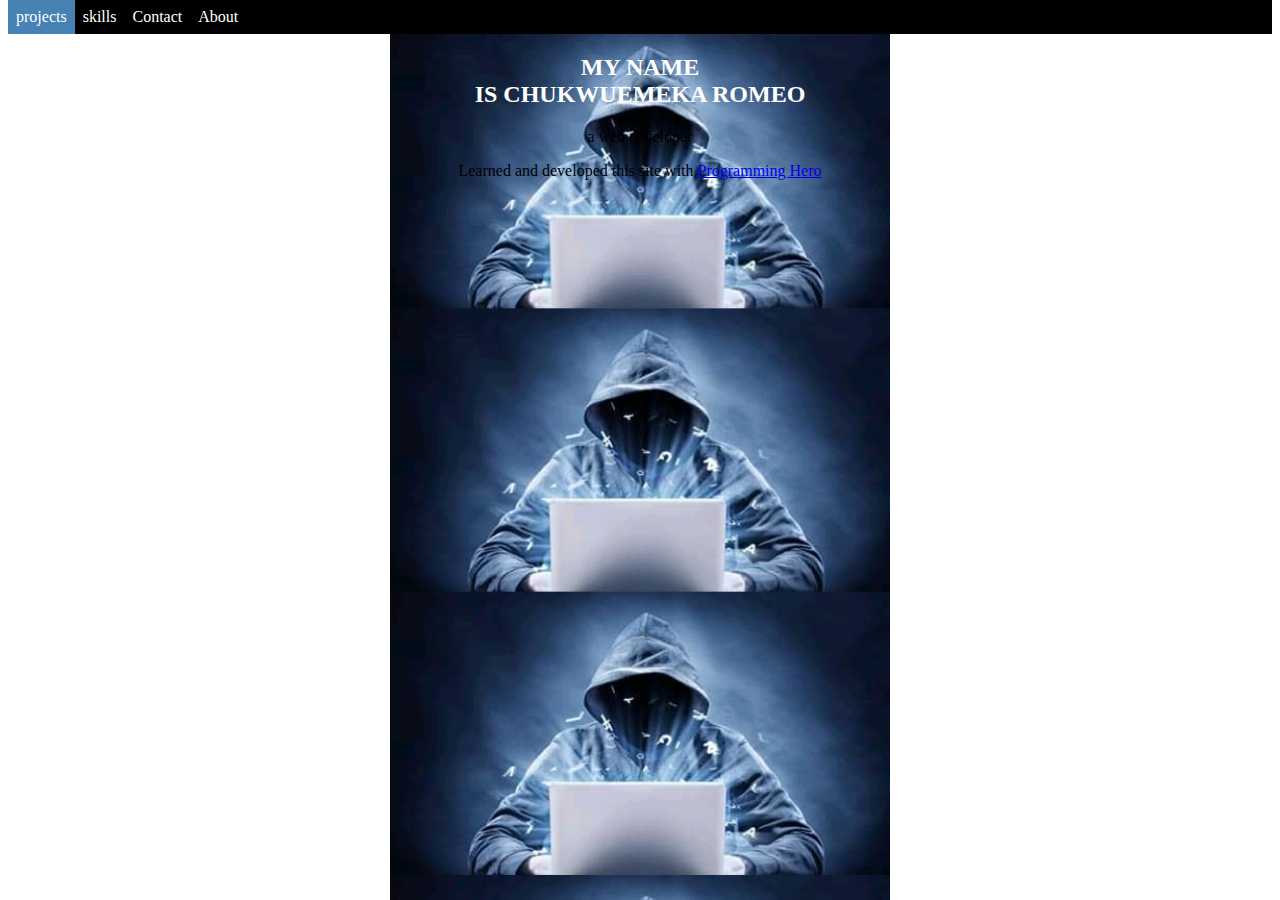
<file: index.html>
<!doctype html>
<html>
 <head> 
  <title>another</title> 
  <meta charset="utf-8"> 
  <meta name="viewport" content="width=device-width, initial-scale=1, user-scalable=no"> 
  <link rel="stylesheet" href="css/dope.css"> 
  <style>
    ul { list-style-type: none; 
    margin:0; 
    padding:0; 
    overflow: hidden; 
    background-color: black;
     } 
     li { float: left;
      }
       li a { display: block; 
       color: white; 
       text-align: center;
        padding: 8px 8px; 
        text-decoration: none; 
        } 
        li a:hover:not(.active) { 
        background-color: turquoise;
         } 
         .active { 
         background-color: steelblue; 
         } 
         
         </style> 
 </head> 
 <body> 
  <ul> 
   <li><a class="active" href="asset/another"> projects</a></li> 
   <li><a href="#news">skills</a> </li> 
   <li><a href="#contact">Contact</a> </li> 
   <li><a href="#about">About</a> </li> 
  </ul> 
  <h2> my name<br>is chukwuemeka romeo </h2> 
  <p> a web developer </p>  
  <footer> 
   <p class="programminghero">Learned and developed this site with <a href="http://www.programming-hero.com">Programming Hero</a></p> 
  </footer>
 </body>
</html>
</file>
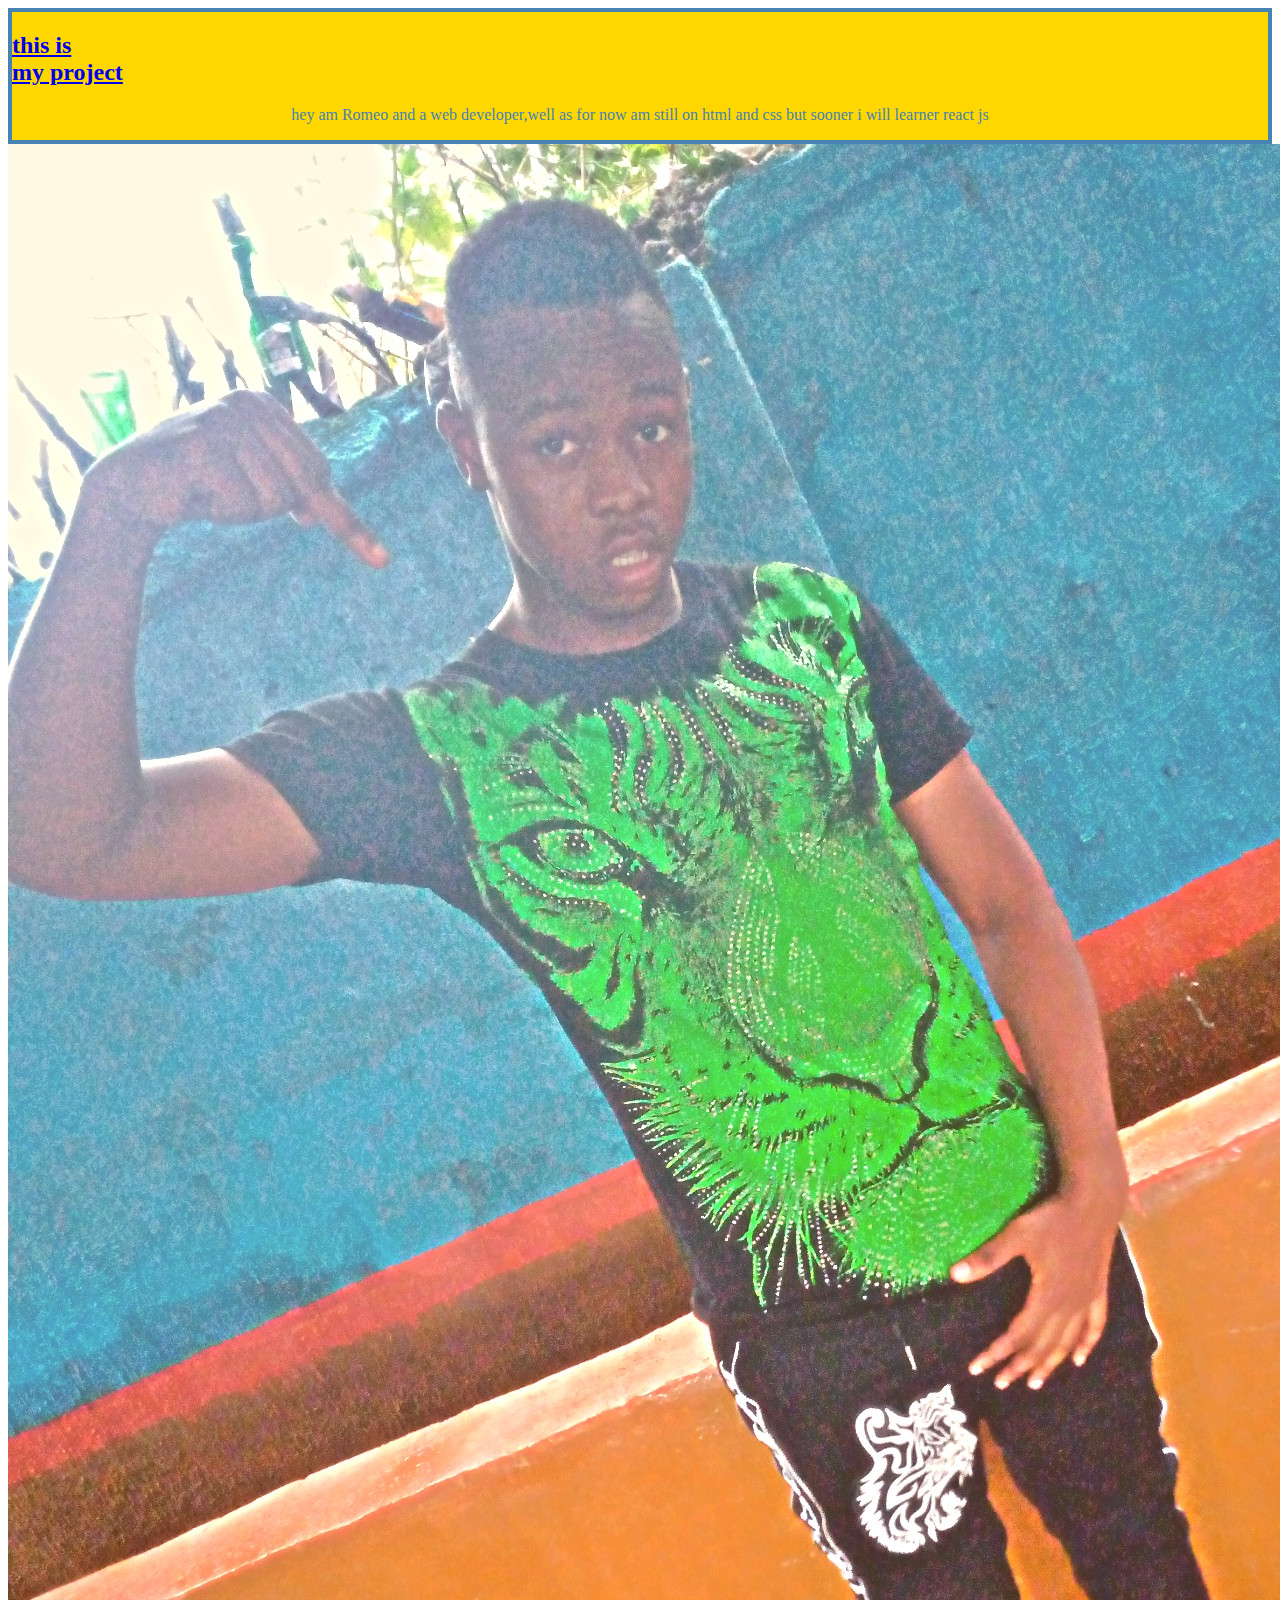
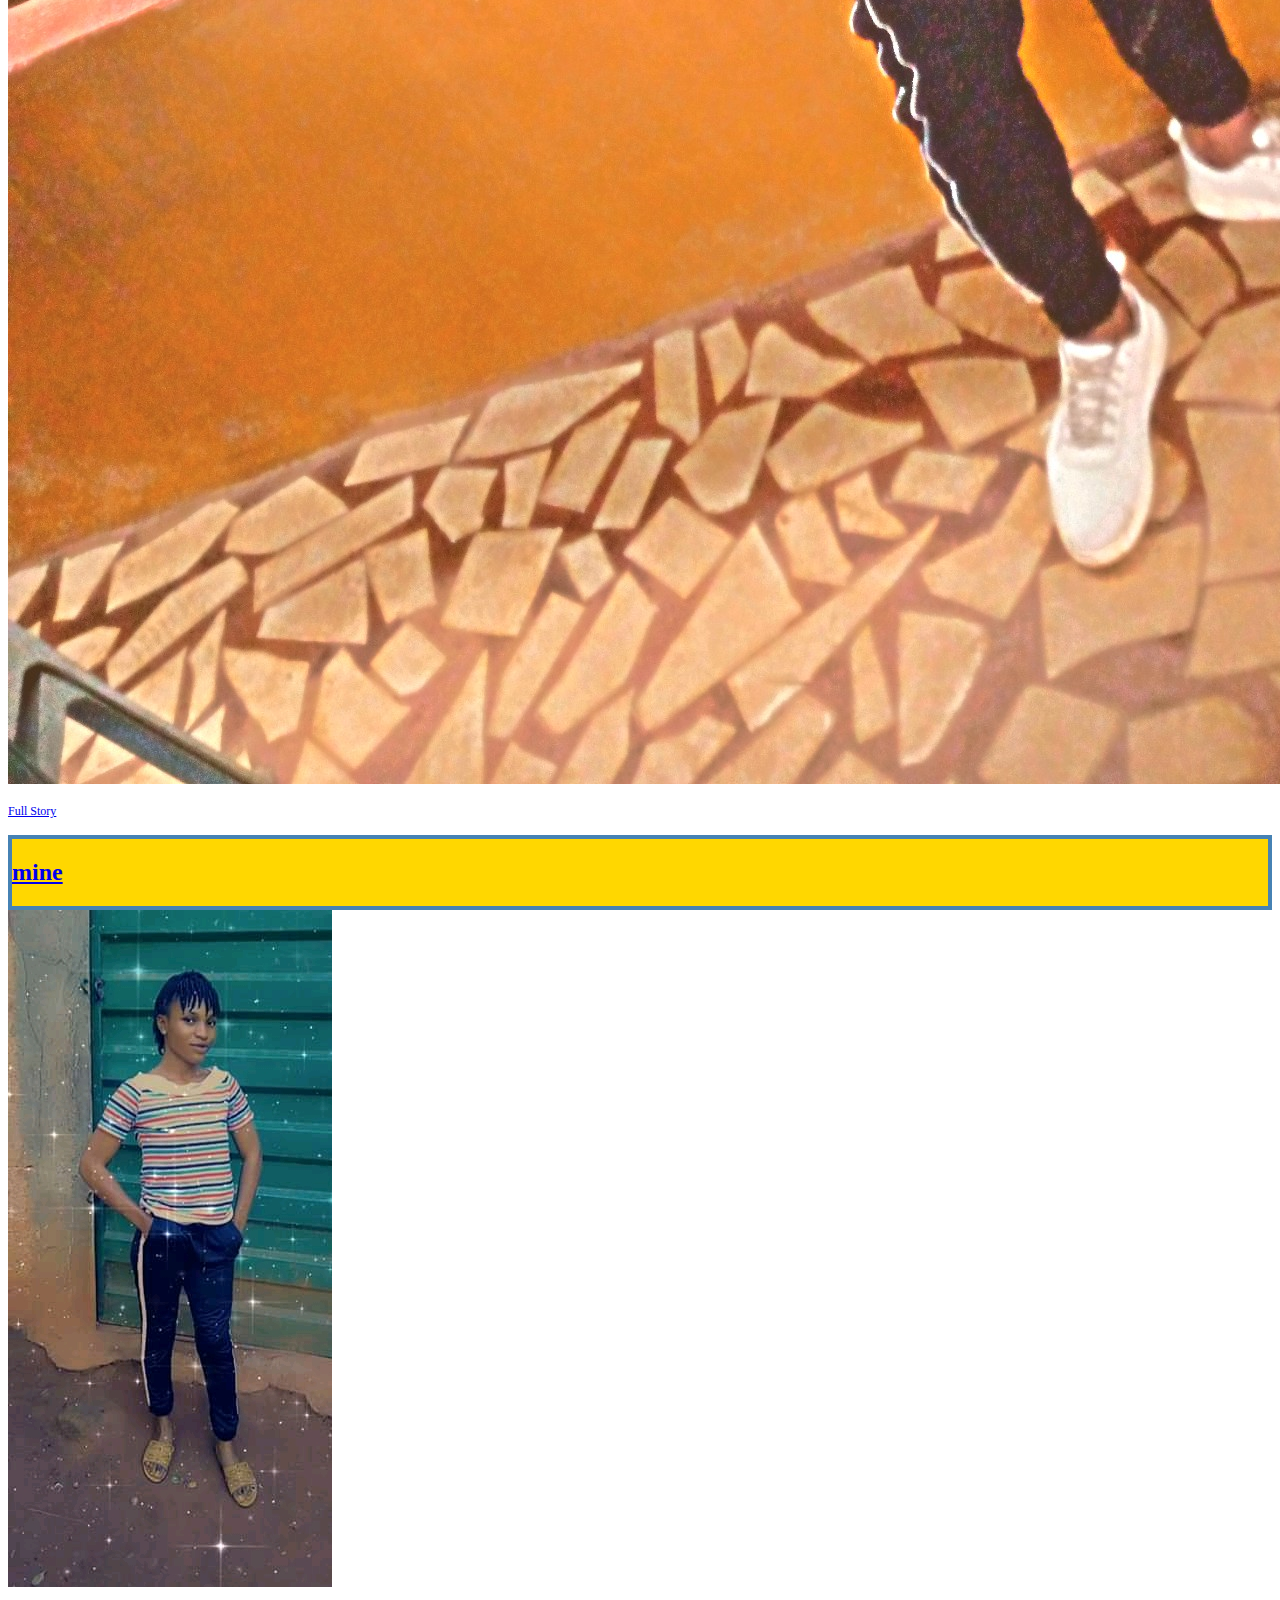
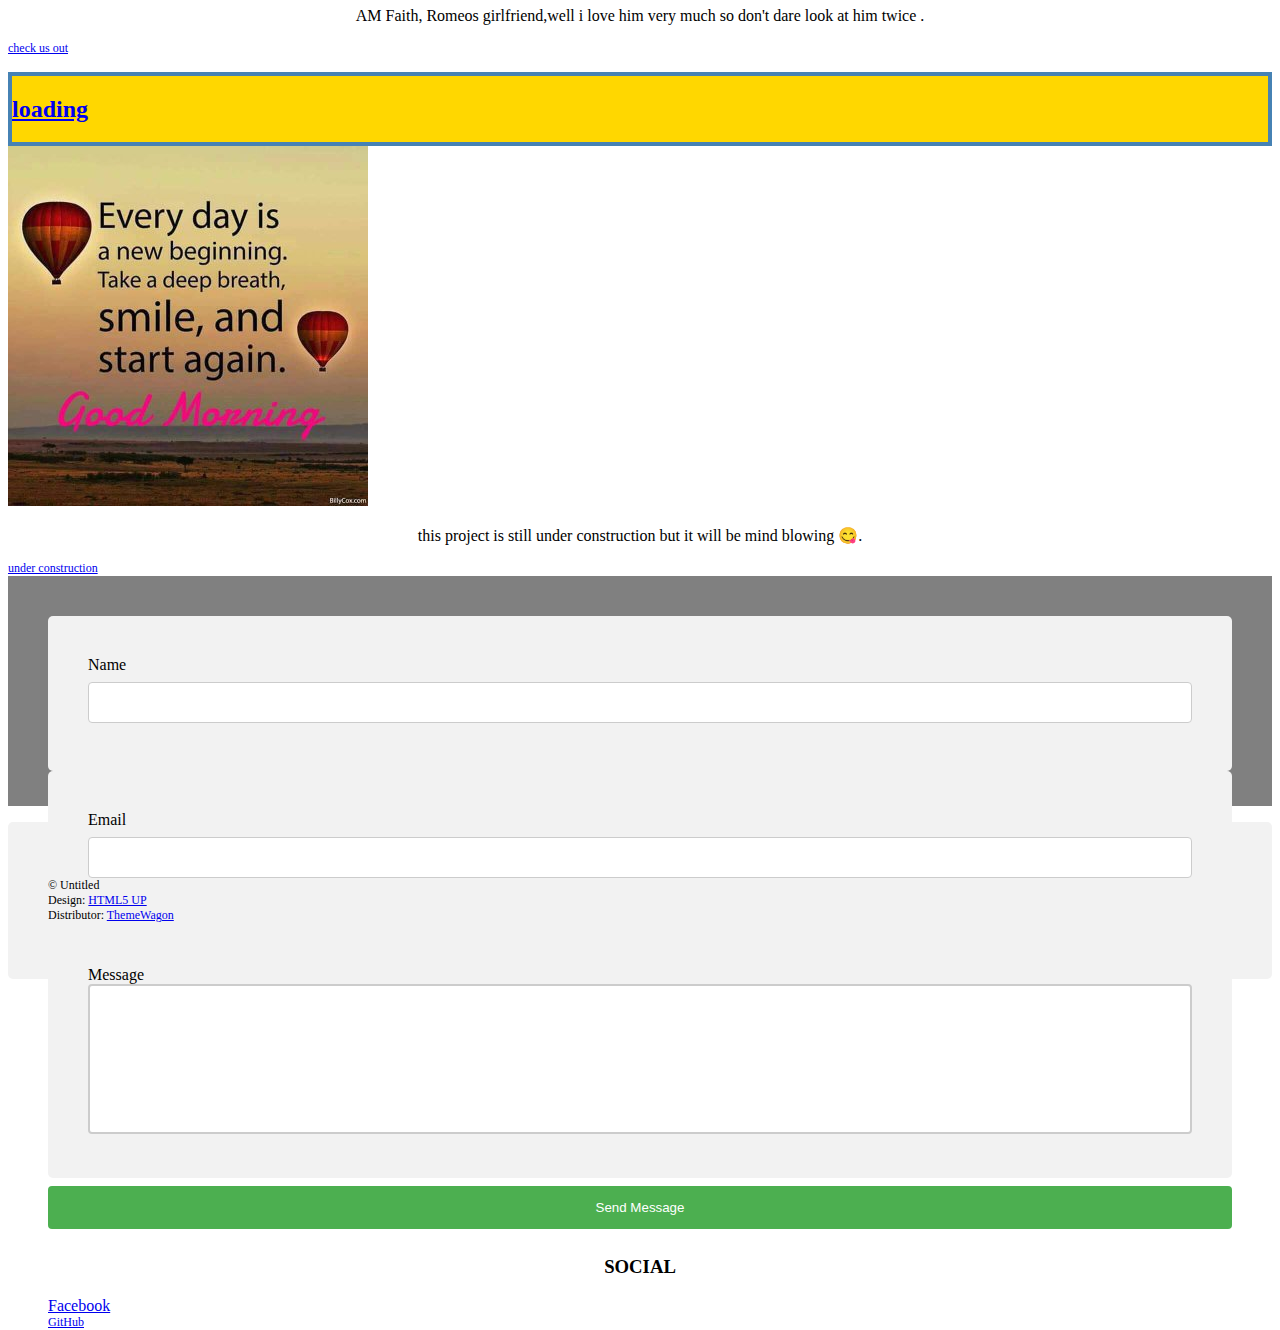
<file: another.html>
<!DOCTYPE HTML>
<html>
	<head>
		<title>My portfolio</title>
		<meta charset="utf-8" />
		<meta name="viewport" content="width=device-width, initial-scale=1, user-scalable=no" />
		<link rel="stylesheet" href="css/style.css" />
		<noscript><link rel="stylesheet" href="css/noscript.css" /></noscript>
	</head>
	<body>
							<article class="post featured">
								<header class="major">
									<h2><a href="#">this is <br />
								my project	</a></h2>
									<p>hey am Romeo and a web developer,well as for now am still on html and css but sooner i will learner react js</p>
								</header>
								<a href="#" class="image fit"><img src="images/her.jpg" alt="" /></a>
								<ul class="actions">
									<li><a href="#" class="button big">Full Story</a></li>
								</ul>
							</article>

						<!-- Posts -->
							<section class="posts">
								<article>
									<header>
										<h2><a href="#"	/a>mine</h2>
									</header>
									<a href="#" class="image fit"><img src="images/mine.jpg" alt="" /></a>
									<p>AM Faith, Romeos girlfriend,well i love him very much so don't dare look at him twice .</p>
									<ul class="actions">
										<li><a href="#" class="button">check us out</a></li>
									</ul>
								</article>
								
								<article>
									<header>
										<h2><a href="#">loading</a></h2>
									</header>
									<a href="#" class="image fit"><img src="images/faith.jpg" alt="" /></a>
									<p> this project is still under construction but it will be mind blowing 😋.</p>
									<ul class="actions">
										<li><a href="#" class="button">under construction</a></li>
										
								

						<!-- Footer -->
						

				<!-- Footer -->
					<footer id="footer">
						<section>
							<form method="post" action="#">
								<div class="field">
									<label for="name">Name</label>
									<input type="text" name="name" id="name" />
								</div>
								<div class="field">
									<label for="email">Email</label>
									<input type="text" name="email" id="email" />
								</div>
								<div class="field">
									<label for="message">Message</label>
									<textarea name="message" id="message" rows="3"></textarea>
								</div>
								<ul class="actions">
									<li><input type="submit" value="Send Message" /></li>
								</ul>
							</form>
						</section
					
							<section>
								<h3>Social</h3>
								<ul class="icons alt"
									<li><a href="#" class="ic lt fa-facebook"<span class="label">Facebook</span></a></li>
									<li><a href="#" class="icon alt fa-github"><span class="label">GitHub</span></a></li>
								</ul>
							</section>
						</section>
					</footer>

				<!-- Copyright -->
					<div id="copyright">
						<ul><li>&copy; Untitled</li><li>Design: <a href="https://html5up.net">HTML5 UP</a></li><li>Distributor: <a href="https://themewagon.com">ThemeWagon</a></li></ul>
					</div>

			</div>
	</body>
</html>
</file>
<file: css/dope.css>
body{
 padding:0px ;
background-image:url(../../images/romeo.jpg);
background-repeat: repeat-y;  
margin-top: 0px;
background-attachment:fixed;
background-position:center;
background-size:500px;
background-width:200px;
}
h2 {
position:relative ;
text-align:center;
text-transform:uppercase;
color:white;
 }
 p {
 color:black;
 text-align:center;
 font-type:san-serif;
  }
</file>
<file: css/style.css>
input[type=text], select {
    width: 100%;
    padding: 12px 20px;
    margin: 8px 0;
    display: inline-block;
    border: 1px solid #ccc;
    border-radius: 4px;
    box-sizing: border-box;
}

input[type=submit] {
    width: 100%;
    background-color: #4CAF50;
    color: white;
    padding: 14px 20px;
    margin: 8px 0;
    border: none;
    border-radius: 4px;
    cursor: pointer;
}

input[type=submit]:hover {
    background-color: #45a049;
}

div {
    border-radius: 5px;
    background-color: #f2f2f2;
    padding: 40px;
}

   textarea {
    width: 100%;
    height: 150px;
    padding: 12px 20px;
    box-sizing: border-box;
    border: 2px solid #ccc;
    border-radius: 4px;
    background-color: #grey;
    resize: none;
    font-size:16px;
}
h3 {
text-align:center;
text-transform: uppercase ;
 }
 h1{
 text-align:center ;
 text-tranform: uppercase;
 font-type:italic;
}
button.accordion { 
background-color: #eee; 
color: #444; 
cursor: pointer; 
padding: 18px; 
width: 100%; 
border: none; 
text-align: left; 
outline: none; 
font-size: 15px; 
transition: 0.4s;
} 
button.accordion.active, button.accordion:hover {
 background-color: #ddd; 
 } 
 button.accordion:after { 
 /* Unicode character for "plus" sign (+) is '\02795' */ content: '\02795';
  font-size: 13px; 
  color: #777; 
  float: right;
   margin-left: 5px; 
   } 
   button.accordion.active:after { 
   /* Unicode character for "minus" sign (-) is '\2796' */ content: "\2796"; 
   } 
   div.panel { 
   padding: 0 18px; 
   background-color: white; 
   max-height: 0; 
   overflow: hidden; 
   transition: 0.6s ease-in-out; 
   opacity: 0; 
   } 
   div.panel.show { 
   opacity: 1; 
   max-height: 500px;
    }
    p{
    text-align:center;
    }
 footer{
background-color: grey;
list-style-type:none;
height:150px;
padding:40px ;
}
header{
border:4px solid;
padding:6px 4x;
position:relative;
opacity:1;
background-color:gold;
background-position: center;
color:steelblue;
}
ul{
margin:1;
padding:0;
text-decoration:none;
}
li { 
font-size:12px;
text-decoration:none;
font-style:san-serif;
list-style-type:none;
}
</file>
